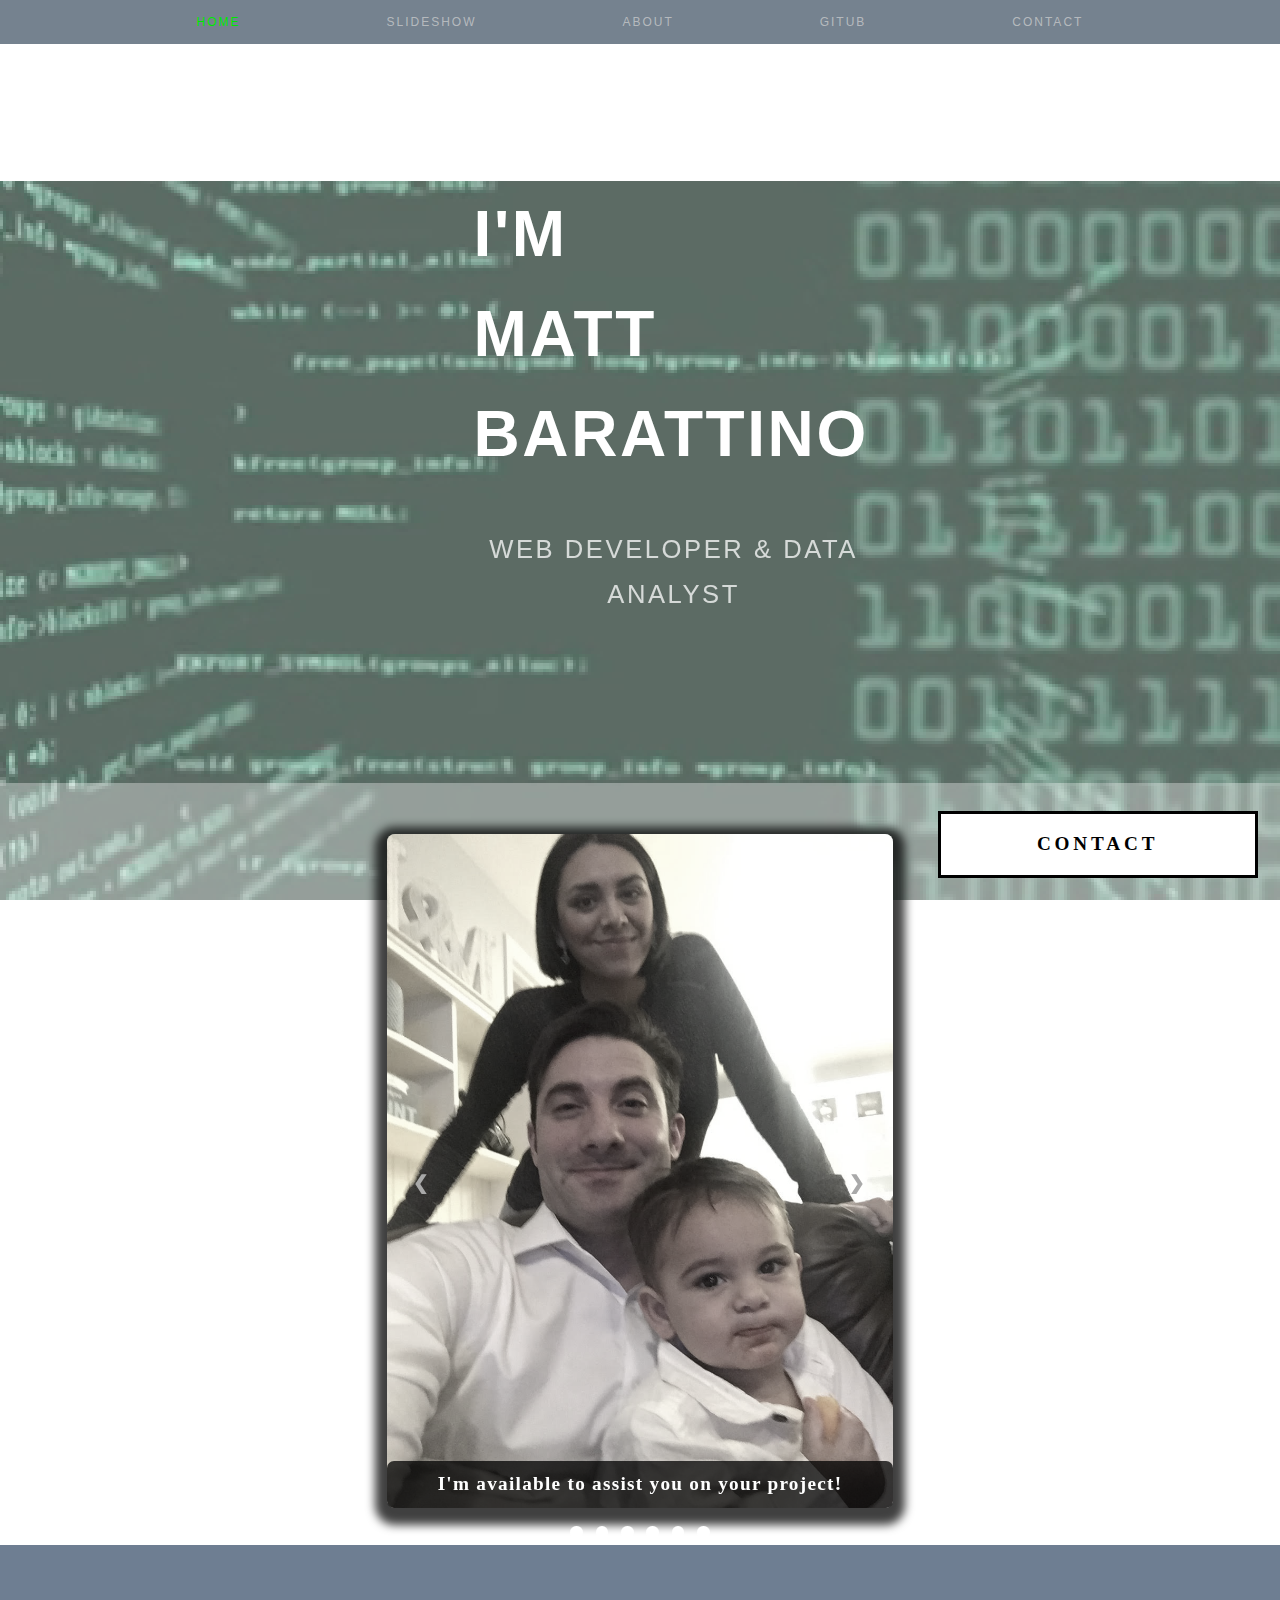
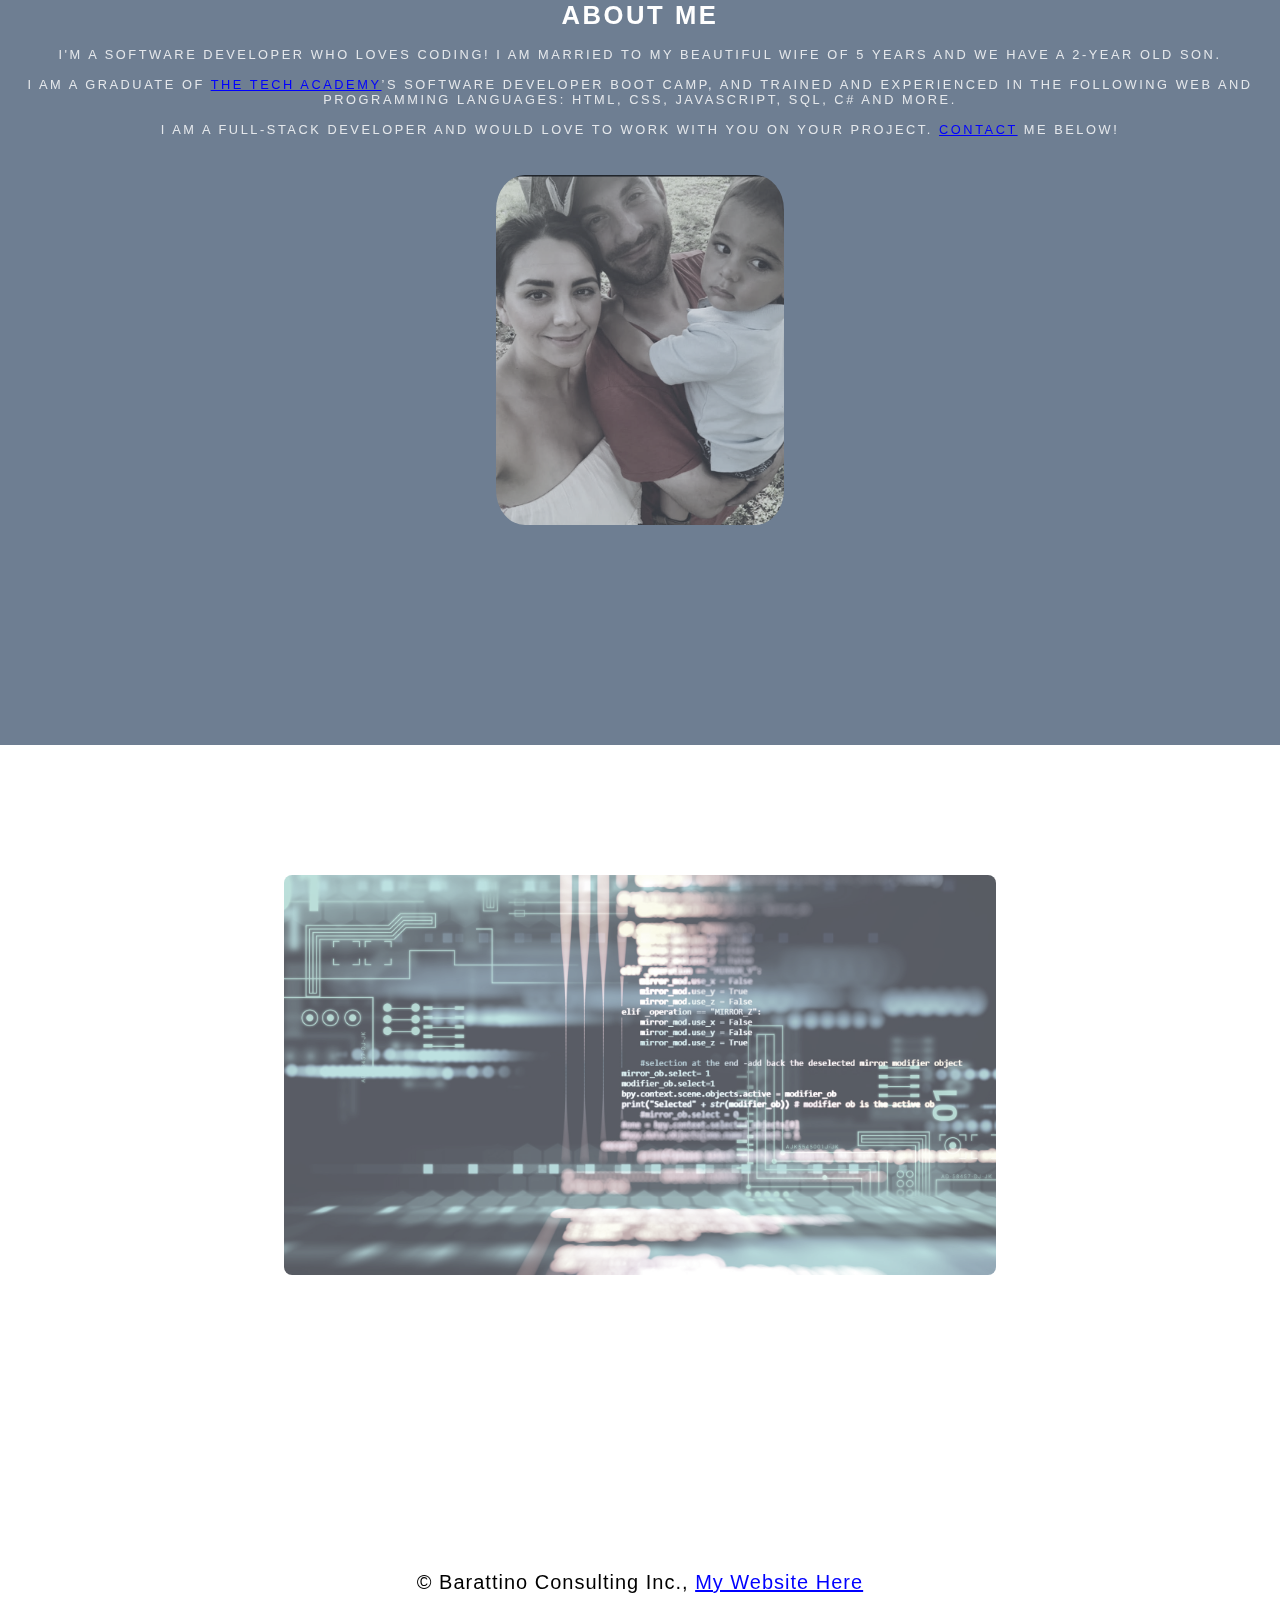
<file: index.html>
<!DOCTYPE html>
<html lang="en">
    
    <!--Header/Title-->
    <head>
        <meta charset="UTF-8">
        <link rel="stylesheet" type="text/css" href="./css/portfolio_css.css">
        <title>Portfolio | Matt Barattino</title>
        <script src="./js/portfolio.js"></script>
        <script src="https://ajax.googleapis.com/ajax/libs/jquery/3.4.0/jquery.min.js"></script> <!-- jQuery -->
    </head>
    <!--/End Header/Title-->

    <body class="Background"> <!--Setting text for entire website-->
    
    <!--fade in effect-->
    <script> //this controls fade in effect
        document.body.className += ' fade-out';
            $(function() {
                $('body').removeClass('fade-out');
            }
        );

    </script>

        <!--Navbar-->
        <ul class="Navbar">
            <li><a href="#Home" class="Active">Home</a></li>
            <li><a href="#Slideshow">Slideshow</a></li>
            <li><a href="#About">About</a></li>
            <li><a href="#Github">Gitub</a></li>
            <li><a onclick = "openForm()">Contact</a></li>  <!--this runs our openForm function-->
        </ul>

        <!--allows us to close form when we click outside the nav bar or contact form-->
        <div class="btn cancel" onclick="closeForm()"></div>

        <!--Home video-->
        <div id="Home">
            <video autoplay muted loop id="Code_Loop_Video">
                <source src="./videos/Code_loop.mp4" type="video/mp4">
                Your browser does not support HTML5 video
            </video>
        </div>

        <!--Video text-->
        <div class="Video_Text">
                <h1>
                    I'm<br>
                    Matt<br>
                    Barattino
                </h1>
            <p>Web Developer & Data Analyst</p>
        </div>

        <!--Slideshow Section-->
        <div id="Slideshow">
            <div id="Slideshow_Background">
                <div id="Slideshow_Container">

                    <div class="mySlides fade">
                        <div class="Slide_Number">1 / 6</div>
                            <img class="Slide_Show_Images" src="./images/unnamed.jpg" alt="my family">
                                <div class="text">I'm available to assist you on your project!</div>
                    </div>

                    <div class="mySlides fade">
                        <div class="Slide_Number">2 / 6</div>
                            <img class="Slide_Show_Images" src="./images/HTML_CSS_and_JavaScript.jpeg" style="width:100%">
                                <div class="text">I am a full-stack software developer,<br> trained in:<br>HTML, CSS, JavaScript,</div>
                    </div>
            
                    <div class="mySlides fade">
                        <div class="Slide_Number">3 / 6</div>
                            <img class="Slide_Show_Images" src="./images/Python.png" style="width:100%">
                                <div class="text">the popular programming language Python,</div>
                    </div>
            
                    <div class="mySlides fade">
                        <div class="Slide_Number">4 / 6</div>
                            <img class="Slide_Show_Images" src="./images/C_Sharp_and_Dot_NET.png" style="width:100%">
                                <div class="text">C#, .NET Framework, ASP.NET, MVC,</div>
                    </div>
            
                    <div class="mySlides fade">
                        <div class="Slide_Number">5 / 6</div>
                            <img class="Slide_Show_Images" src="./images/SQL_and_Database.jpg" style="width:100%">
                                <div class="text">back end development, databases and SQL.</div>
                    </div>
            
                    <div class="mySlides fade">
                        <div class="Slide_Number">6 / 6</div>
                            <img class="Slide_Show_Images" src="./images/Coding_1.jpg" style="width:100%">
                                <div class="text"> 
                                    <a onclick="openForm()" href="#Contact" style="color:white;">Contact me now!</a>
                                </div>
                    </div>

                        <a class="Previous" onclick="plusSlides(-1)">&#10094;</a>
		                <a class="Next" onclick="plusSlides(1)">&#10095;</a>
                
                </div>

            <br>
                
                <div style="text-align:center">
                    <span class="dot" onclick="currentSlide(1)"></span>
                    <span class="dot" onclick="currentSlide(2)"></span>
                    <span class="dot" onclick="currentSlide(3)"></span>
                    <span class="dot" onclick="currentSlide(4)"></span>
                    <span class="dot" onclick="currentSlide(5)"></span>
                    <span class="dot" onclick="currentSlide(6)"></span>
                
                </div>
            </div>
        </div>

        <script>
            var slideIndex = 1;
                showSlides(slideIndex);
            function plusSlides(n) {
                showSlides(slideIndex += n);
            }
            function currentSlide(n) {
                showSlides(slideIndex = n);
            }
            function showSlides(n) {
                var i;
                var slides = document.getElementsByClassName("mySlides");
                var dots = document.getElementsByClassName("dot");
                if (n > slides.length) {slideIndex = 1}    
                if (n < 1) {slideIndex = slides.length}
                    for (i = 0; i < slides.length; i++) {
                    slides[i].style.display = "none";  
                    }
                    for (i = 0; i < dots.length; i++) {
                    dots[i].className = dots[i].className.replace(" active", "");
                    }
                slides[slideIndex-1].style.display = "block";  
                dots[slideIndex-1].className += " active";
            }
        </script>

       <!--About Section-->
       <div class="Row1" id="About">
            
            <h1>About Me</h1>
            <p>I'm a software developer who loves coding! I am married to my beautiful wife of 5 years and we have a 2-year old son.<br><br>I am a graduate of <a href="https://www.learncodinganywhere.com" target="_blank">The Tech Academy</a>’s Software Developer Boot Camp, and trained and experienced in the following web and programming languages: HTML, CSS, JavaScript, SQL, C# and more. <br><br>I am a full-stack developer and would love to work with you on your project. <a href="#Contact">Contact</a> me below!</p>
            <img class="photo_about" src="./images/family.jpg" alt="family"></img>                 
       
        </div>


        <!--Github section-->
        <div class="Row2" id="Github">
            
                <h1>Github</h1>
                <p>Click picture below to view my latest work on my GitHub Page: <br></p>
                
                <a href="https://github.com/mbarattino/HTML-and-CSS-Projects" target="blank">        
                    <img class="photo_git" src="./images/image_1.jpg" alt=""></img>
                </a>             
        </div>

        <!--Contact section-->
        <div id="Contact"> 
            <button onclick="openForm()" class="Pop_Up_Button"> CONTACT </button>
                <div class="form-popup" id="myForm">
                <form action="https://formspree.io/mbarattino@aol.com" method="POST" class="form-container">
                <h1>Contact</h1>
                    <label for="name"><b>Name</b></label>
                        <input type="text" placeholder="Type your name here" name="name" required>
                    <label for="phone"><b>Phone</b></label>
                        <input type="text" placeholder="Enter your phone number here" name="phone">
                    <label for="email"><b>Email</b></label>		
                        <input type="text" placeholder="Type your email address here" name="email" required>
                    <label for="message"><b>Message</b></label>
                        <input type="text" placeholder="Type your message here" name="message">
            
            <button type="submit" class="btn">SUBMIT</button>
            <button type="button" class="btn cancel" onclick="closeForm()">CLOSE</button>
                </form>
                </div>
            </div>

        <!--Footer Section-->
        <footer>
            <p>
                <center>&copy Barattino Consulting Inc., <a href="https://google.com">My Website Here</a></center><br>
            </p>
        </footer>
    </body>    
</html>
</file>
<file: css/portfolio_css.css>
html {
    scroll-behavior: smooth; /*smooth page scrolling*/
}

body {
    margin: 0%; /*start at edge of browser*/
        opacity: 1; /*this and transition affet the page loading fade in effect*/
        transition: 3s opacity; /*this causes a 3 second fade in*/
        letter-spacing: .2vw;
    font-family: Avant Garde, Helvetica;
    font-size: 1vw;
}

/*this section contributes to the fade effet for the page that occurs when the page is loaded*/
body.fade-out {
    opacity: .1; /*this sets the level of opacity at the start of page load*/
    transition: none;
}

.Background {
   
    font-family: Georgia, sans-serif;  /*webpage font*/
}

.Navbar { /*creating navbar fixed to top of page & centered*/
    
    border-width: 1px 0;
    list-style: none;
    margin: 0;
    padding: 15px;
    text-align: center;
    background-color: #75828f;
    overflow: hidden;
    position: fixed;
    top: 0;
    width: 100%;
    z-index: 2;
        position: fixed;
    -webkit-animation: moveNav 5s; /* safari 4.0 - 8.0*/
        animation: moveNav 5s;
    text-transform: uppercase;
    font-size: 12px;
    font-family: Arial, Helvetica, sans-serif;
   
}

.Navbar li { /*adding padding inbetwwen each link*/
    display:inline;
    padding: 0px 70px;
    letter-spacing: 2px;
}

.Navbar a { /*setting text color and removing text decoration*/
    display:inline-block;
    text-decoration: none;
    color: rgba(211, 211, 211, 0.705);
    text-align: center;
        position: relative;
    -webkit-animation: movenavText 5.75s; /*safari 4.0 - 8.0*/
        animation: movenavText 5.75s;
}

/*animation effet for moving the nav bar from abover the top of the screen upon page load*/
@keyframes moveNav {
    from {left: -100vw;}
    to {left: 0vw;}
}

/*animation effect for mocing the nav bar in from the above the top of the screen upon page load*/
@keyframes movenavText {
    from {top: -100vw;}
    to {top: 0vw;}
}

/*animation effect causes the overlay video text to move up from the bottom of the page upong page oad*/
@keyframes movevideoText {
    from {top: -100vw;}
    to {top: 0px;}
  }

.Navbar a:hover { /*change text color when hovering*/
    color: rgb(235, 235, 235);
    cursor: pointer;
    -webkit-transition-duration: 1s;
    transition-duration: 1s;
}

.Navbar a.Active { /*setting active text to different color*/
    color: rgb(0, 233, 0);
}

/*this causes the video to zoom out from a zooomed in position upon page laod*/
@keyframes zoominoutsinglefeatured {
    0% {
        transform: scale(1.5, 1.5);
    }
    100% {
        transform: scale(1,1);
    }
}

#Code_Loop_Video { /*fixing video to background*/
    position: fixed;
    left: 0;
    bottom: 0;
    min-width: 100%;
    z-index: -2;
    opacity: 0.7;
    animation: zoominoutsinglefeatured 5s;
}

/*video text*/
.Video_Text { 
    text-transform: uppercase;
    color: white;
    width: 100%;
    padding: 11% 37%;
        position: relative;
	-webkit-animation: moveNav 4s; /* safari 4.0-8.0 */
        animation: movevideoText 4s;
}

/*video heading text*/
.Video_Text h1 {
    font-size: 500%;
    line-height: 100px;
    font-weight: 700;
}

/*video paragraph text*/
.Video_Text p {
    font-size: 200%;
    width: 400px;
    line-height: 45px;
    color: rgba(255, 255, 255, 0.75)
     
}
* {
    box-sizing: border-box;
}

/*slideshow section*/

#Slideshow_Background {
    background: rgba(255,255,255,0.35) /*slightly transparent background*/
}

.mySlides {
    display: none;
}

@-webkit-keyframes fade {
    from {opacity: .4}
    top {opacity: 1}
}

@keyframes fade {
    from {opacity: .4}
    to {opacity: 1}
}

/*slideshow container*/
#Slideshow_Container {
    width: 39.5vw;
    height: auto;
    padding-top: 4%;
    position: relative;
    margin: auto;

}

/*images contained within slideshow*/

.Slide_Show_Images {
    vertical-align: middle;
    height: auto;
    box-shadow: 0px 5px 10px 12px rgba(0, 0, 0, .75);
    width: auto;
}

/*next and rpevious buttons*/
.Previous, .Next {
    cursor: pointer;
    position: absolute;
    top: 50%;
    width: auto;
    padding: 2vw;
    margin-top: -0vw;
    color: darkgray;
    font-weight: bold;
    font-size: 1.5vw;
    border-radius: 0 3px 3px 0;
    user-select: none;
    transition: 0.6s ease;
}

/*positioning the right hand next button*/
.Next {
    right: 0;
    border-radius: 3px 0 0 3px;
}

/*hover effect on slide show buttons*/
.Previous:hover, .Next:hover {
    background-color: rgba(0, 0, 0, 0.8);
    color: white;
}

/*slideshow text*/
.text {
    color: white;
    padding: 1vw;
    position: absolute;
    bottom: 0;
    width: 100%;
    text-align: center;
    font-family: Perpetua, Rockwell Extra Bold;
    letter-spacing: .1vw;
    font-size: 1.5vw;
    background-color: rgba(0, 0, 0, 0.75);
    font-weight: bold;
    border-radius: 7px 7px 7px 7px;
}

/*number text (1/6, 2/6, ect) - set display to none which means they are hidden*/
.Slide_Number {
    color: white;
    position: absolute;
    top: 0;
    font-family: Perpetua, Rockwell Extra Bold;
    letter-spacing: .1vw;
    font-size: 1.5vw;
    font-weight: bold;
    display: none;
}

/*dots under slideshow*/
.dot {
    cursor: pointer;
    height: 1vw;
    width: 1vw;
    margin: .25vw;
    background-color: white;
    border-radius: 50%;
    display: inline-block;
    transition: background-color 0.6s ease;
    position: relative;
    z-index: 1;
}

/*Hover effect for slideshow dots*/
.dot:hover {
    background-color: black;
}

/*fading animation for slideshow*/
.fade {
    -webkit-animation-name: fade;
    -webkit-animation-duration: 1.5s;
    animation-name: fade;
    animation-duration: 1.5s;
}


/*paragraph elements*/
p {
    color: rgba(255, 255, 255, 0.815);
    text-align: center;
}

/*row1 properties*/
.Row1 {
    width: 100%;
    padding: 10px;
    padding-top: 40px;
    height: 800px;
    background-color: #6e7e92; 
}

/*row2 properties*/
.Row2 {
    width: 100%;
    padding: 10px;
    padding-top: 10px;
    height: 800px;
}

/*row3 properties*/
.Row3 {
    width: 100%;
    padding: 10px;
    padding-top: 10px;
    height: 800px;
    background-color: #6e7e92;  
}

.Row:after { /* This inserts something after the content of selected elements */
	content: ""; /* By leaving this blank, we are allowing the footer (covered lower down) to be displayed - removing it makes the footer overwrite a column */
	display: table; /* The display property specifies the type of display behavior; the table value tells the browser to treat the element as a table */
	clear: both; /* This clears any other elements from floating on the left or the right of an element */
}

/*heading text properties for all rows*/
.Row1, .Row2, .Row3 h1 {
    text-transform: uppercase;
    text-align: center;
    padding-top: 3%;
    color: white;
   
}

/*center elements*/
center {
	text-align: center;
	letter-spacing: 1px;
	font-size: 20px;
	padding-left: 20px;
	padding-right: 20px;
}

/*photo in About setion*/
.photo_about {
    margin-top: 3%;
    filter: grayscale(80%);
    border-radius: 10%;
    max-width: 100%;
    height: 350px;
    margin-left: auto;
    margin-right: auto;
    display: block;
    opacity: .7;
}

/*photo in Github section*/
.photo_git {
    margin-top: 1%;
    margin-left: auto;
    margin-right: auto;
    filter: grayscale(80%);
    height: 400px;
    opacity: .7;
}

/*anchor elements all links blue*/
a {
    color: blue;
}

/*contact form styling*/

/*makes contact form button slide in from right on page load*/
@keyframes movePopup {
    from {right: -40vw;}
    to {bottom: 1.75vw;}
}

/*button to open the contact form - fixed at bottom of the page*/
.Pop_Up_Button {
    bottom: 1.75vw;
    right: 1.75vw;
    width: 25vw;  
    background-color: white;
    color: black;
    border: solid;
    cursor: pointer;
    position: fixed;
    -webkit-animation: movePopup 5s;
    animation: movePopup 5s;
  }
  
  /* The popup form - hidden by default */
  .form-popup {
    border: 3px solid #f0f1f0;
    z-index: 8;
    display: none;
    position: fixed;
    bottom: 6px;
    right: 6px;
  }
  
  /* Form styling */
  .form-container {
    max-width: 49vw;
    padding: 9px;
    background-color: white;
  }
  
  /* Input fields */
  .form-container input[type=text], .form-container input[type=password] {
    width: 100%;
    padding: .93vw;
    margin: .6vw 0 .6vw 0;
    border: none;
    background: Gainsboro;
    font-family: Helvetica, Avant Garde;
    font-size: 1vw; 
  }
  
  /* Submit button */
  .form-container .btn {
    background-color: white;
    color: black;
    border-color: black;
    margin-bottom:1vh;
  }
  
  /* Close button */
  .form-container .cancel {
    background-color: black;
    color: white;
    border-color: gray;
  }
  
  /* Button styling */
  button {
    font-family: "Trebuchet MS", Optima; 
    letter-spacing: .3vw; 
    font-size: 1.5vw;
    font-weight: bold;
    padding: 1.5vw 1.5vw;
    border-style: solid;
    cursor: pointer;
    width: 100%;
    height: auto;
  }
  
  /* Hover effect for buttons */
  button:hover, .form-container .btn:hover{
    color: white;
    background-color: black;
    -webkit-transition-duration: 1s; 
    transition-duration: 1s;
    border-style: solid;
    border-color: silver;
  }
  .form-container .cancel:hover{
    color: white;
    background-color: darkred;
    -webkit-transition-duration: 1s; 
    transition-duration: 1s;
    border-style: solid;
    border-color: black;
  }	

/* Image elements */
img {
	filter: grayscale(75%); /* This rids our pictures of 75% of their color */
        border-radius: 8px; /* This causes our images to have slightly rounded edges */
        max-width: 100%; 
	height: 100%;
        margin: auto auto auto auto;
	display: block;	/* By specifying block display we can ensure our images are able to be centered */
}

/*center align hover effects*/
center:hover {
	transition: transform 2s;
	transform: scale(1.1);
}

/* Paragraph element hover effect */
p:hover {
	color: #00004d;	
    transition: transform 1s;
	transform: scale(1.01);
}

/* Heading 1 element hover effect */
h1:hover {
	color: black;
	font-weight: 700; /* Makes the text no longer bold when hovered over */ 
}


/* Image element hover effects */
img:hover {
	filter: grayscale(5%);  /* Brings back most of the image's color when hovered over */
    transition: transform 1s;
	transform: scale(1.1);
}


/* Footer element */
footer {
	padding: 1%;
	background-color:white;
</file>
